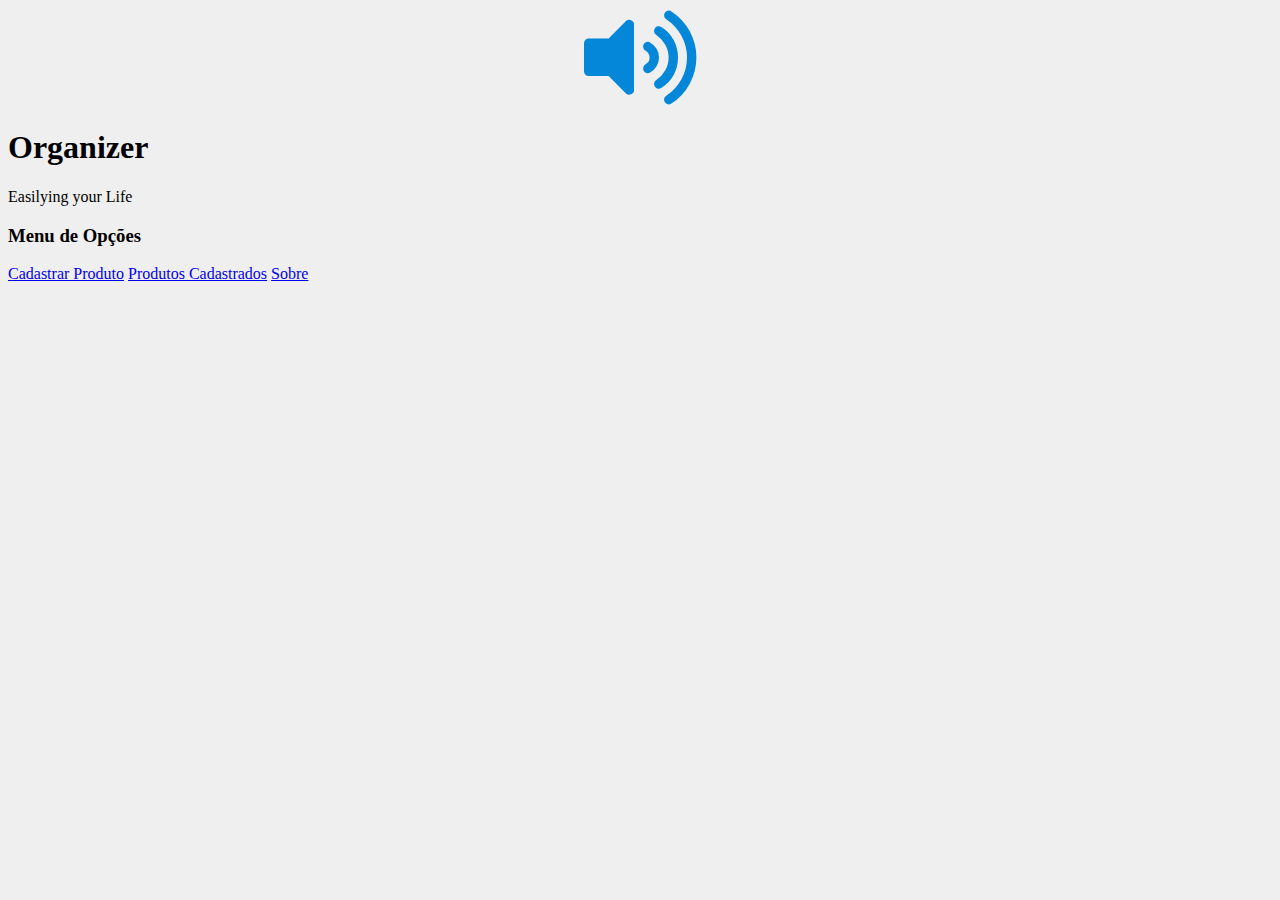
<file: index.html>
<!DOCTYPE html>
<html lang="pt-br">
    <head>
        <meta charset="UTF-8">
        <meta http-equiv="X-UA-Compatible" content="IE=edge">
        <meta name="viewport" content="width=device-width, initial-scale=1.0">
        <meta name="viewport" content="heigth=device-width, initial-scale=1.0">

        <link rel="stylesheet" href="https://use.fontawesome.com/releases/v5.6.3/css/all.css">
        <link href="https://cdn.jsdelivr.net/npm/bootstrap@5.2.2/dist/css/bootstrap.min.css" rel="stylesheet" integrity="sha384-Zenh87qX5JnK2Jl0vWa8Ck2rdkQ2Bzep5IDxbcnCeuOxjzrPF/et3URy9Bv1WTRi" crossorigin="anonymous">
        <link rel="stylesheet" href="css/index_stylesheet.css">
        
           
        <title>Oganizer: Easilying your Life</title>
    </head>
    <body>
        <!--Ancora para voltar ao topo-->
        <a name="topo"></a>
        
        <div class="container-fluid py-5">
            <span id="span_jumb" class="fa fa-volume-up" aria-hidden="true"></span>
            <!--<span id="span_jumb" class="fa fa-tags" aria-hidden="true"></span>-->
            <h1 class="display-5 fw-bold d-flex justify-content-center">Organizer</h1>
            <p class="fs-4 d-flex justify-content-center">Easilying your Life</p>
        </div>
            
      
        <section class="container py-2">
            <h3 class="d-flex justify-content-center py-4 ">Menu de Opções</h3>
            <div id="menu_opções" class="btn-group-vertical gap-2 d-flex justify-content-center" role="group" aria-label="Vertical button group">
                <a class="btn btn-outline-primary text-decoration-none" href="pages/cadastrar_itens.html">Cadastrar Produto</a>
                <a class="btn btn-outline-primary text-decoration-none" href="pages/itens_cadastrados.html">Produtos Cadastrados</a>
                <a class="btn btn-outline-primary text-decoration-none" href="pages/sobre.html">Sobre</a>
            </div>  
        </section>
        
      <!--  <footer class="water-footer h-100 d-inline-block w-100 p-3 border-top"> 
            <div class="text-center">
                <a  href="#topo" title="Voltar ao topo">
                    <span class="fas fa-chevron-up"></span>
                </a>
            </div>
            <p class="text-center text-muted">&copy; 2022 - TCC Prototipo</p>
            <p class="text-center text-muted">UNIP - Universidade Paulista</p>
        </footer>-->
        <script src="https://cdn.jsdelivr.net/npm/@popperjs/core@2.11.6/dist/umd/popper.min.js" integrity="sha384-oBqDVmMz9ATKxIep9tiCxS/Z9fNfEXiDAYTujMAeBAsjFuCZSmKbSSUnQlmh/jp3" crossorigin="anonymous"></script>
        <script src="https://cdn.jsdelivr.net/npm/bootstrap@5.2.2/dist/js/bootstrap.min.js" integrity="sha384-IDwe1+LCz02ROU9k972gdyvl+AESN10+x7tBKgc9I5HFtuNz0wWnPclzo6p9vxnk" crossorigin="anonymous"></script>
    </body>
</html>
</file>
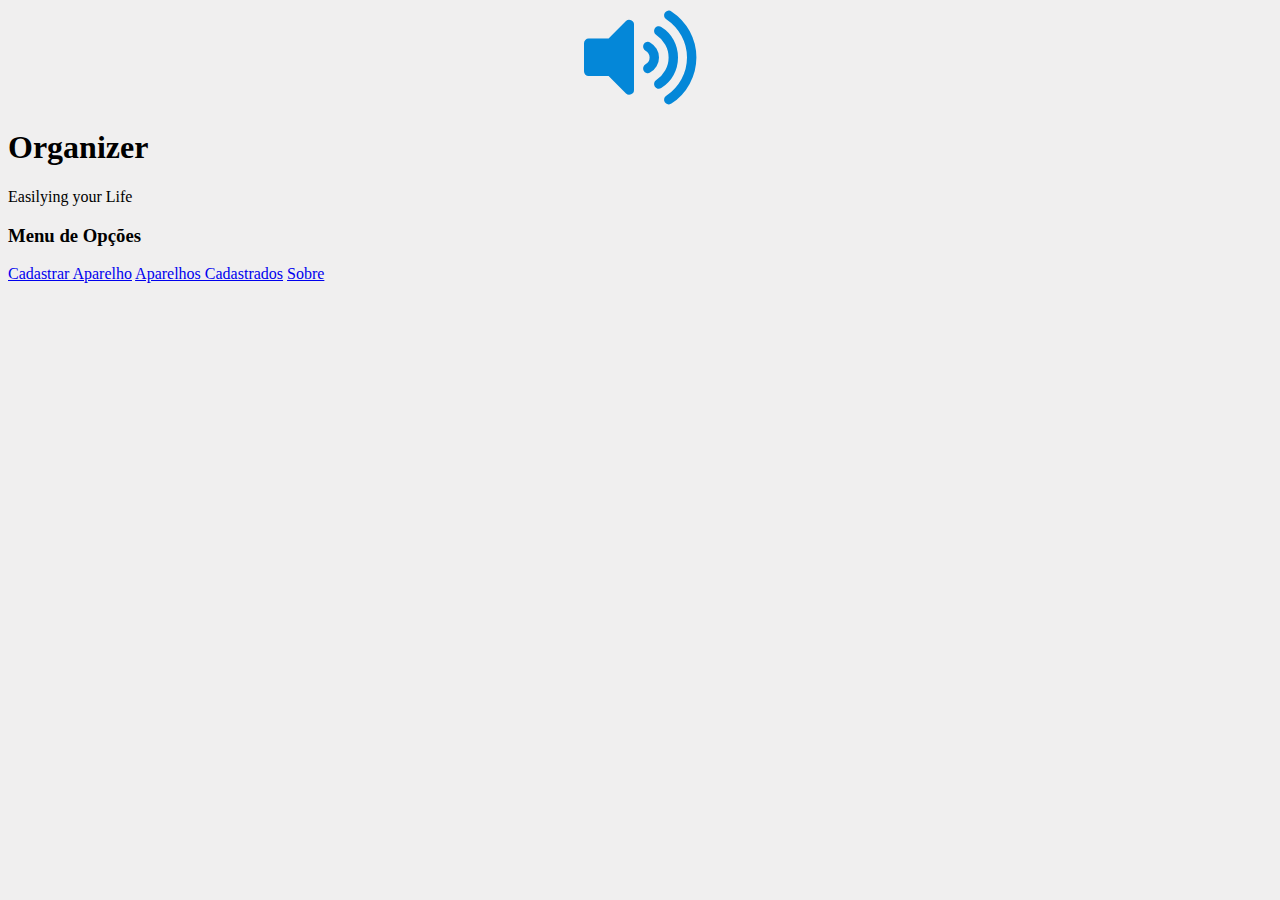
<file: TCC---Organizer-main/index.html>
<!DOCTYPE html>
<html lang="pt-br">
    <head>
        <meta charset="UTF-8">
        <meta http-equiv="X-UA-Compatible" content="IE=edge">
        <meta name="viewport" content="width=device-width, initial-scale=1.0">
        <meta name="viewport" content="heigth=device-width, initial-scale=1.0">

        <link rel="stylesheet" href="https://use.fontawesome.com/releases/v5.6.3/css/all.css">
        <link href="https://cdn.jsdelivr.net/npm/bootstrap@5.2.2/dist/css/bootstrap.min.css" rel="stylesheet" integrity="sha384-Zenh87qX5JnK2Jl0vWa8Ck2rdkQ2Bzep5IDxbcnCeuOxjzrPF/et3URy9Bv1WTRi" crossorigin="anonymous">
        <link rel="stylesheet" href="css/index_stylesheet.css">
        
           
        <title>Oganizer: Easilying your Life</title>
    </head>
    <body>
        <!--Ancora para voltar ao topo-->
        <a name="topo"></a>
        
        <div class="container-fluid py-5">
            <span id="span_jumb" class="fa fa-volume-up" aria-hidden="true"></span>
            <!--<span id="span_jumb" class="fa fa-tags" aria-hidden="true"></span>-->
            <h1 class="display-5 fw-bold d-flex justify-content-center">Organizer</h1>
            <p class="fs-4 d-flex justify-content-center">Easilying your Life</p>
        </div>
            
      
        <section class="container py-2">
            <h3 class="d-flex justify-content-center py-4 ">Menu de Opções</h3>
            <div id="menu_opções" class="btn-group-vertical gap-2 d-flex justify-content-center" role="group" aria-label="Vertical button group">
                <a class="btn btn-outline-primary text-decoration-none" href="pages/cadastrar_aparelho.html">Cadastrar Aparelho</a>
                <a class="btn btn-outline-primary text-decoration-none" href="pages/aparelhos_cadastrados.html">Aparelhos Cadastrados</a>
                <a class="btn btn-outline-primary text-decoration-none" href="pages/sobre.html">Sobre</a>
            </div>  
        </section>
        
      <!--  <footer class="water-footer h-100 d-inline-block w-100 p-3 border-top"> 
            <div class="text-center">
                <a  href="#topo" title="Voltar ao topo">
                    <span class="fas fa-chevron-up"></span>
                </a>
            </div>
            <p class="text-center text-muted">&copy; 2022 - TCC Prototipo</p>
            <p class="text-center text-muted">UNIP - Universidade Paulista</p>
        </footer>-->
        <script src="https://cdn.jsdelivr.net/npm/@popperjs/core@2.11.6/dist/umd/popper.min.js" integrity="sha384-oBqDVmMz9ATKxIep9tiCxS/Z9fNfEXiDAYTujMAeBAsjFuCZSmKbSSUnQlmh/jp3" crossorigin="anonymous"></script>
        <script src="https://cdn.jsdelivr.net/npm/bootstrap@5.2.2/dist/js/bootstrap.min.js" integrity="sha384-IDwe1+LCz02ROU9k972gdyvl+AESN10+x7tBKgc9I5HFtuNz0wWnPclzo6p9vxnk" crossorigin="anonymous"></script>
    </body>
</html>
</file>
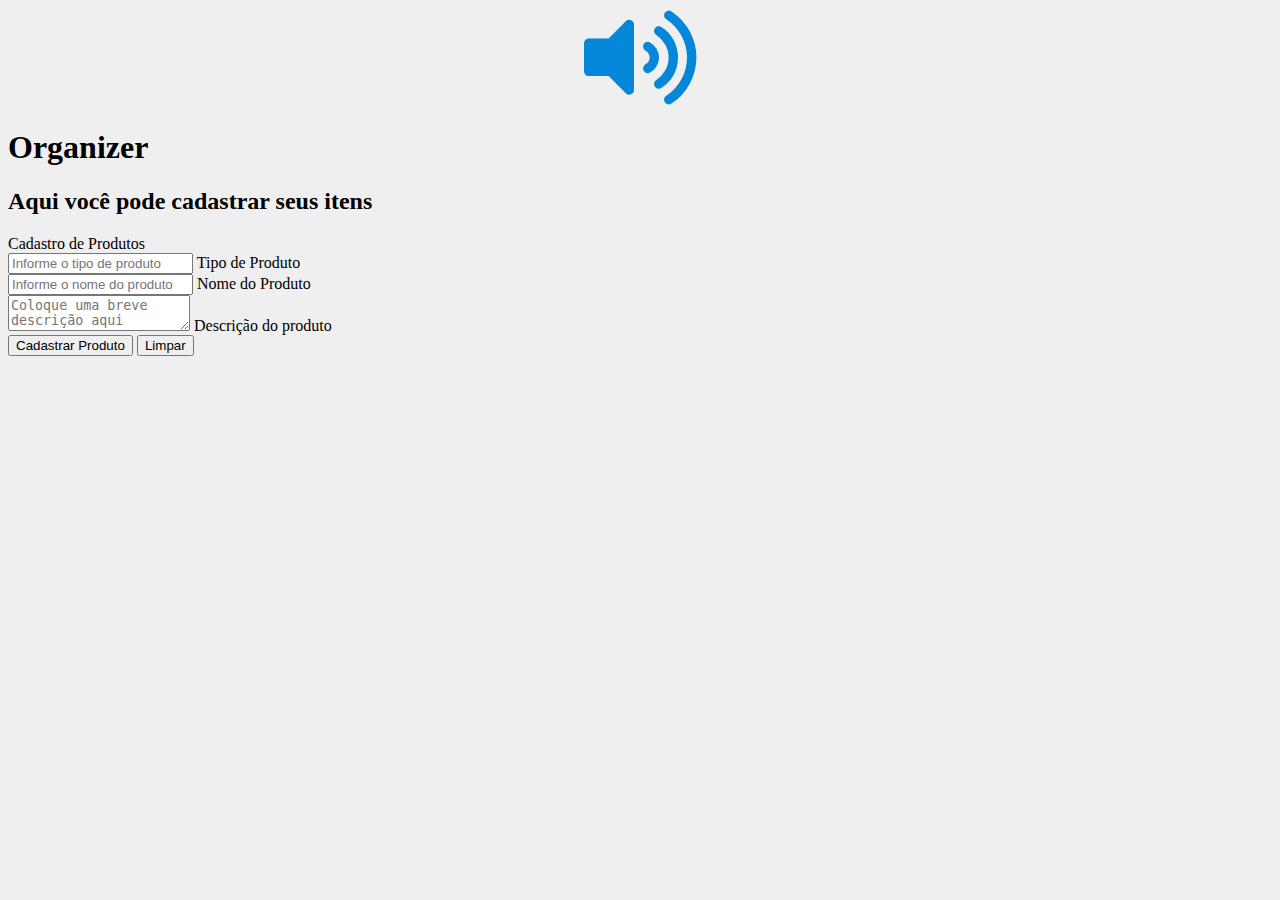
<file: pages/cadastrar_itens.html>
<!DOCTYPE html>
<html lang="pt-br">
    <head>
        <meta charset="UTF-8">
        <meta http-equiv="X-UA-Compatible" content="IE=chrome">
        <meta name="viewport" content="width=device-width, initial-scale=1.0">

        
        <link rel="stylesheet" href="https://use.fontawesome.com/releases/v5.6.3/css/all.css">
        <link href="https://cdn.jsdelivr.net/npm/bootstrap@5.2.1/dist/css/bootstrap.min.css" rel="stylesheet" integrity="sha384-iYQeCzEYFbKjA/T2uDLTpkwGzCiq6soy8tYaI1GyVh/UjpbCx/TYkiZhlZB6+fzT" crossorigin="anonymous">
        <link rel="stylesheet" href="../css/index_stylesheet.css">

        <title>Oganizer: Easilying your Life</title>
    </head>
    <body>
        <div class="container">
            <span id="span_jumb" class="fa fa-volume-up mt-5" aria-hidden="true"></span>
            <h1 class="display-5 fw-bold d-flex justify-content-center">Organizer</h1>
            <h2 class="d-flex justify-content-center m-5">Aqui você pode cadastrar seus itens</h2>
            <div class="card-space-login m-5">
                <div id="w-card-login" class="card pb-5 mx-auto">
                    <div class="card-header">
                        Cadastro de Produtos
                    </div>
                    <div class="card-body ">
                        <form>
                            <div class="form-floating mt-2 mb-3">
                                <input type="text" class="form-control" id="tipo_produto" aria-describedby="emailHelp" placeholder="Informe o tipo de produto" required>
                                <label for="tipo_produto">Tipo de Produto</label>
                            </div>
                            
                            <div class="form-floating mb-3">                               
                                <input type="text" class="form-control" id="nome_produto" aria-describedby="emailHelp" placeholder="Informe o nome do produto" required>
                                <label for="nome_produto">Nome do Produto</label>
                            </div>
                                                        
                            <div class="form-floating mb-3">
                                <textarea class="form-control" placeholder="Coloque uma breve descrição aqui" id="floatingTextarea"></textarea>
                                <label for="floatingTextarea">Descrição do produto </label>
                            </div>

                            <div class="d-grid gap-2 pt-3">
                                <button class="btn btn-success" type="button">Cadastrar Produto</button>
                                <button class="btn btn btn-warning" type="button">Limpar</button>
                            </div>
                        </form>
                    </div>
                </div>  
            </div>   
        </div>
        
      
        <script src="https://code.jquery.com/jquery-3.3.1.slim.min.js" integrity="sha384-q8i/X+965DzO0rT7abK41JStQIAqVgRVzpbzo5smXKp4YfRvH+8abtTE1Pi6jizo" crossorigin="anonymous"></script>
        <script src="https://cdnjs.cloudflare.com/ajax/libs/popper.js/1.14.3/umd/popper.min.js" integrity="sha384-ZMP7rVo3mIykV+2+9J3UJ46jBk0WLaUAdn689aCwoqbBJiSnjAK/l8WvCWPIPm49" crossorigin="anonymous"></script>
        <script src="https://stackpath.bootstrapcdn.com/bootstrap/4.1.3/js/bootstrap.min.js" integrity="sha384-ChfqqxuZUCnJSK3+MXmPNIyE6ZbWh2IMqE241rYiqJxyMiZ6OW/JmZQ5stwEULTy" crossorigin="anonymous"></script>
    </body>
</html>
</file>
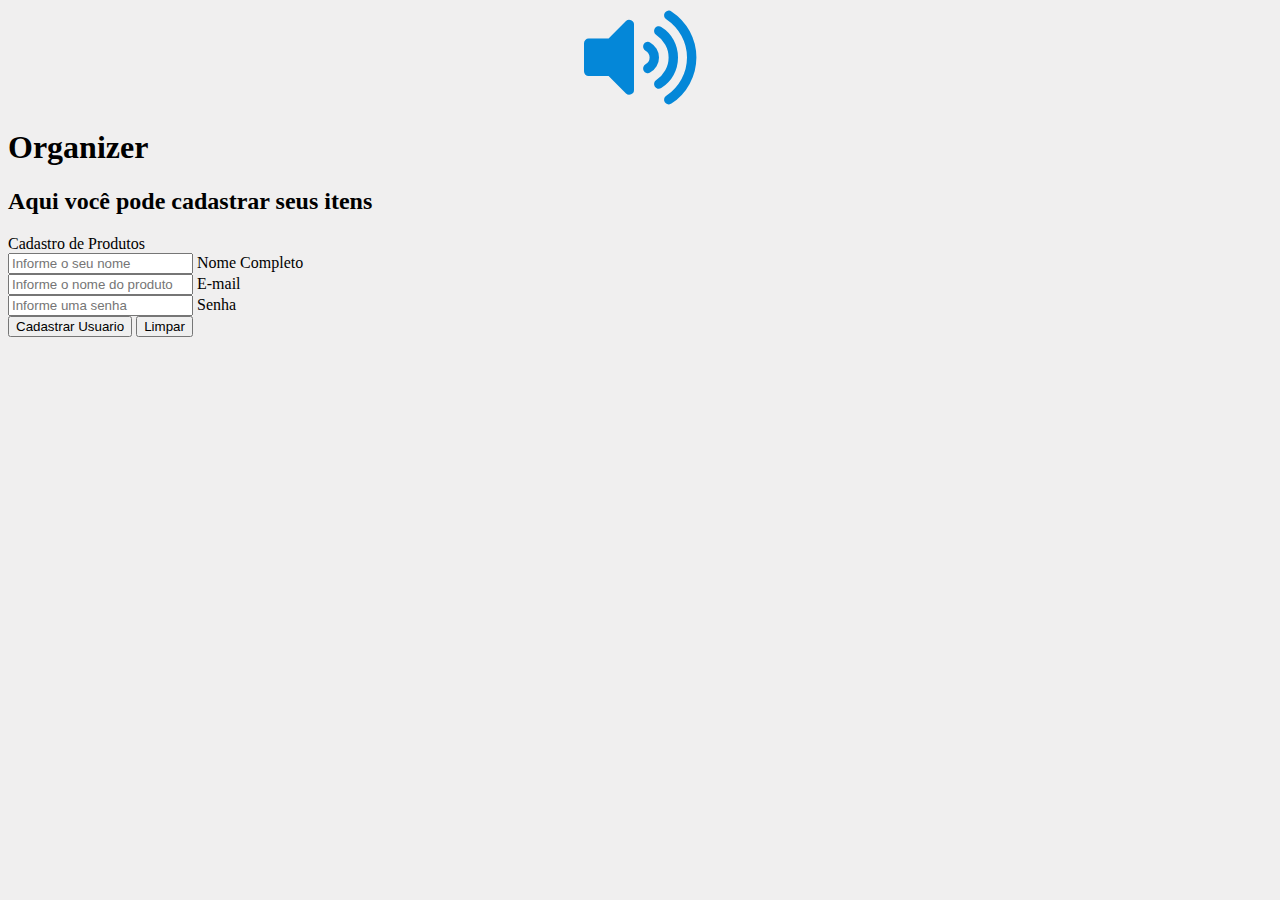
<file: pages/cadastrar_users.html>
<!DOCTYPE html>
<html lang="pt-br">
    <head>
        <meta charset="UTF-8">
        <meta http-equiv="X-UA-Compatible" content="IE=chrome">
        <meta name="viewport" content="width=device-width, initial-scale=1.0">

        
        <link rel="stylesheet" href="https://use.fontawesome.com/releases/v5.6.3/css/all.css">
        <link href="https://cdn.jsdelivr.net/npm/bootstrap@5.2.1/dist/css/bootstrap.min.css" rel="stylesheet" integrity="sha384-iYQeCzEYFbKjA/T2uDLTpkwGzCiq6soy8tYaI1GyVh/UjpbCx/TYkiZhlZB6+fzT" crossorigin="anonymous">
        <link rel="stylesheet" href="../css/index_stylesheet.css">

        <title>Oganizer: Easilying your Life</title>
    </head>
    <body>
        <div class="container">
            <span id="span_jumb" class="fa fa-volume-up mt-5" aria-hidden="true"></span>
            <h1 class="display-5 fw-bold d-flex justify-content-center">Organizer</h1>
            <h2 class="d-flex justify-content-center m-5">Aqui você pode cadastrar seus itens</h2>
            <div class="card-space-login m-5">
                <div id="w-card-login" class="card pb-5 mx-auto">
                    <div class="card-header">
                        Cadastro de Produtos
                    </div>
                    <div class="card-body ">
                        <form>
                            <div class="form-floating mt-2 mb-3">
                                <input type="text" class="form-control" id="nome_usuario"  placeholder="Informe o seu nome" required>
                                <label for="nome_usuario">Nome Completo</label>
                            </div>
                            
                            <div class="form-floating mb-3">                               
                                <input type="email" class="form-control" id="email"  placeholder="Informe o nome do produto" required>
                                <label for="email">E-mail</label>
                            </div>
                                                        
                            <div class="form-floating mb-3">
                                <input type="password" class="form-control" id="senha" placeholder="Informe uma senha" required>
                                <label for="senha">Senha</label>
                            </div>

                            <div class="d-grid gap-2 pt-3">
                                <button class="btn btn-success" type="button">Cadastrar Usuario</button>
                                <button class="btn btn btn-warning" type="button">Limpar</button>
                            </div>
                        </form>
                    </div>
                </div>  
            </div>   
        </div>
        
      
        <script src="https://code.jquery.com/jquery-3.3.1.slim.min.js" integrity="sha384-q8i/X+965DzO0rT7abK41JStQIAqVgRVzpbzo5smXKp4YfRvH+8abtTE1Pi6jizo" crossorigin="anonymous"></script>
        <script src="https://cdnjs.cloudflare.com/ajax/libs/popper.js/1.14.3/umd/popper.min.js" integrity="sha384-ZMP7rVo3mIykV+2+9J3UJ46jBk0WLaUAdn689aCwoqbBJiSnjAK/l8WvCWPIPm49" crossorigin="anonymous"></script>
        <script src="https://stackpath.bootstrapcdn.com/bootstrap/4.1.3/js/bootstrap.min.js" integrity="sha384-ChfqqxuZUCnJSK3+MXmPNIyE6ZbWh2IMqE241rYiqJxyMiZ6OW/JmZQ5stwEULTy" crossorigin="anonymous"></script>
    </body>
</html>
</file>
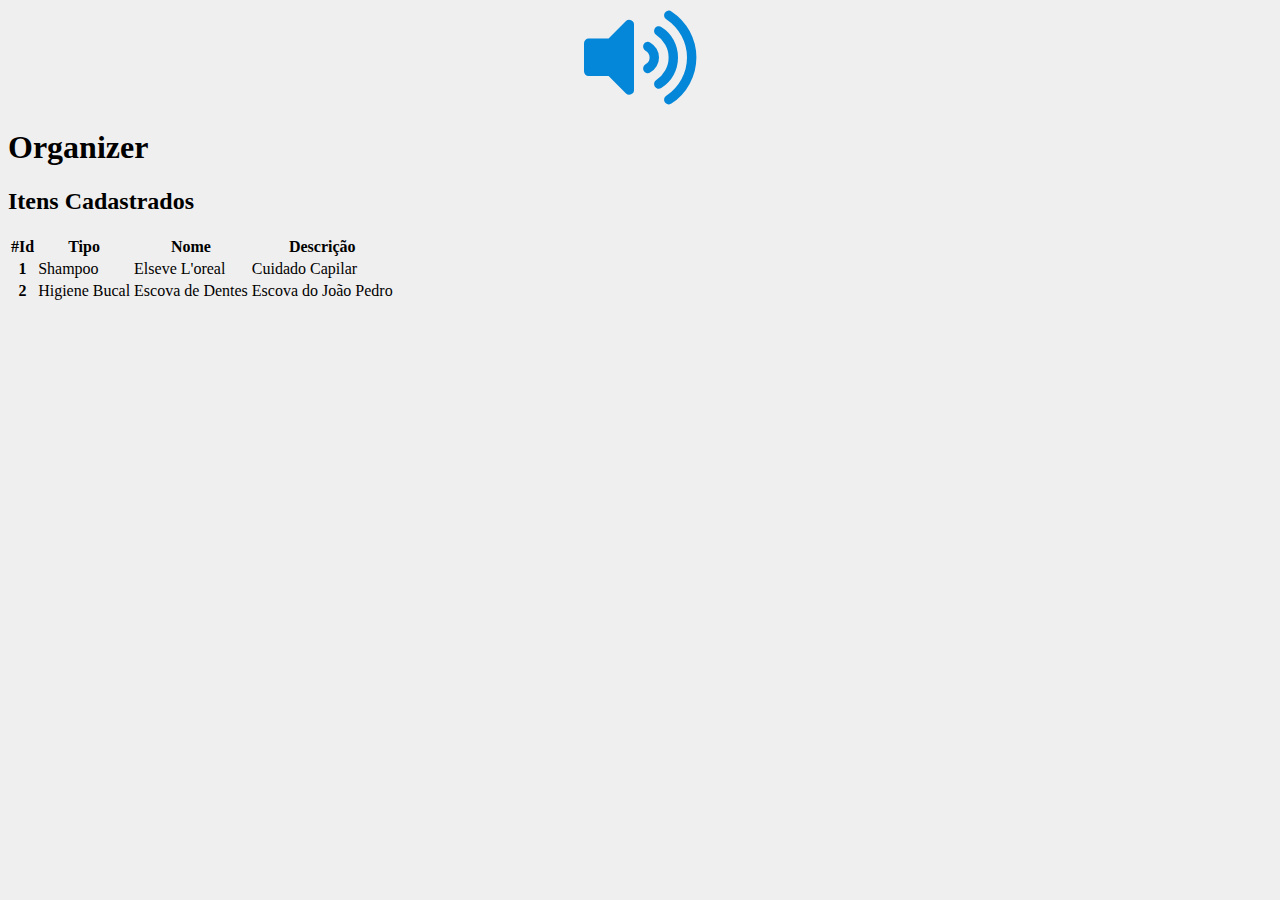
<file: pages/itens_cadastrados.html>
<!DOCTYPE html>
<html lang="pt-br">

<head>
    <meta charset="UTF-8">
    <meta http-equiv="X-UA-Compatible" content="IE=chrome">
    <meta name="viewport" content="width=device-width, initial-scale=1.0">

    <link rel="stylesheet" href="https://use.fontawesome.com/releases/v5.6.3/css/all.css">
    <link href="https://cdn.jsdelivr.net/npm/bootstrap@5.2.1/dist/css/bootstrap.min.css" rel="stylesheet"
        integrity="sha384-iYQeCzEYFbKjA/T2uDLTpkwGzCiq6soy8tYaI1GyVh/UjpbCx/TYkiZhlZB6+fzT" crossorigin="anonymous">
    
    <link rel="stylesheet" href="../css/index_stylesheet.css">

    <title>Oganizer: Easilying your Life</title>
</head>

<body>

    <div class="container">
        <span id="span_jumb" class="fa fa-volume-up mt-5" aria-hidden="true"></span>
        <h1 class="display-5 fw-bold d-flex justify-content-center">Organizer</h1>
        <h2 class="d-flex justify-content-center mb-5">Itens Cadastrados</h2>

        <div class="m-3">
            <table class="table table-hover">
                <thead>
                    <tr>
                        <th scope="col">#Id</th>
                        <th scope="col">Tipo</th>
                        <th scope="col">Nome</th>
                        <th scope="col">Descrição</th>
                    </tr>
                </thead>
                <tbody>
                    <tr>
                        <th scope="row">1</th>
                        <td>Shampoo</td>
                        <td>Elseve L'oreal</td>
                        <td>Cuidado Capilar</td>
                    </tr>
                    <tr>
                        <th scope="row">2</th>
                        <td>Higiene Bucal</td>
                        <td>Escova de Dentes</td>
                        <td>Escova do João Pedro</td>
                    </tr>
                </tbody>
            </table>
        </div>
    </div>

    <script src="https://code.jquery.com/jquery-3.3.1.slim.min.js"
        integrity="sha384-q8i/X+965DzO0rT7abK41JStQIAqVgRVzpbzo5smXKp4YfRvH+8abtTE1Pi6jizo"
        crossorigin="anonymous"></script>
    <script src="https://cdnjs.cloudflare.com/ajax/libs/popper.js/1.14.3/umd/popper.min.js"
        integrity="sha384-ZMP7rVo3mIykV+2+9J3UJ46jBk0WLaUAdn689aCwoqbBJiSnjAK/l8WvCWPIPm49"
        crossorigin="anonymous"></script>
    <script src="https://stackpath.bootstrapcdn.com/bootstrap/4.1.3/js/bootstrap.min.js"
        integrity="sha384-ChfqqxuZUCnJSK3+MXmPNIyE6ZbWh2IMqE241rYiqJxyMiZ6OW/JmZQ5stwEULTy"
        crossorigin="anonymous"></script>
</body>

</html>
</file>
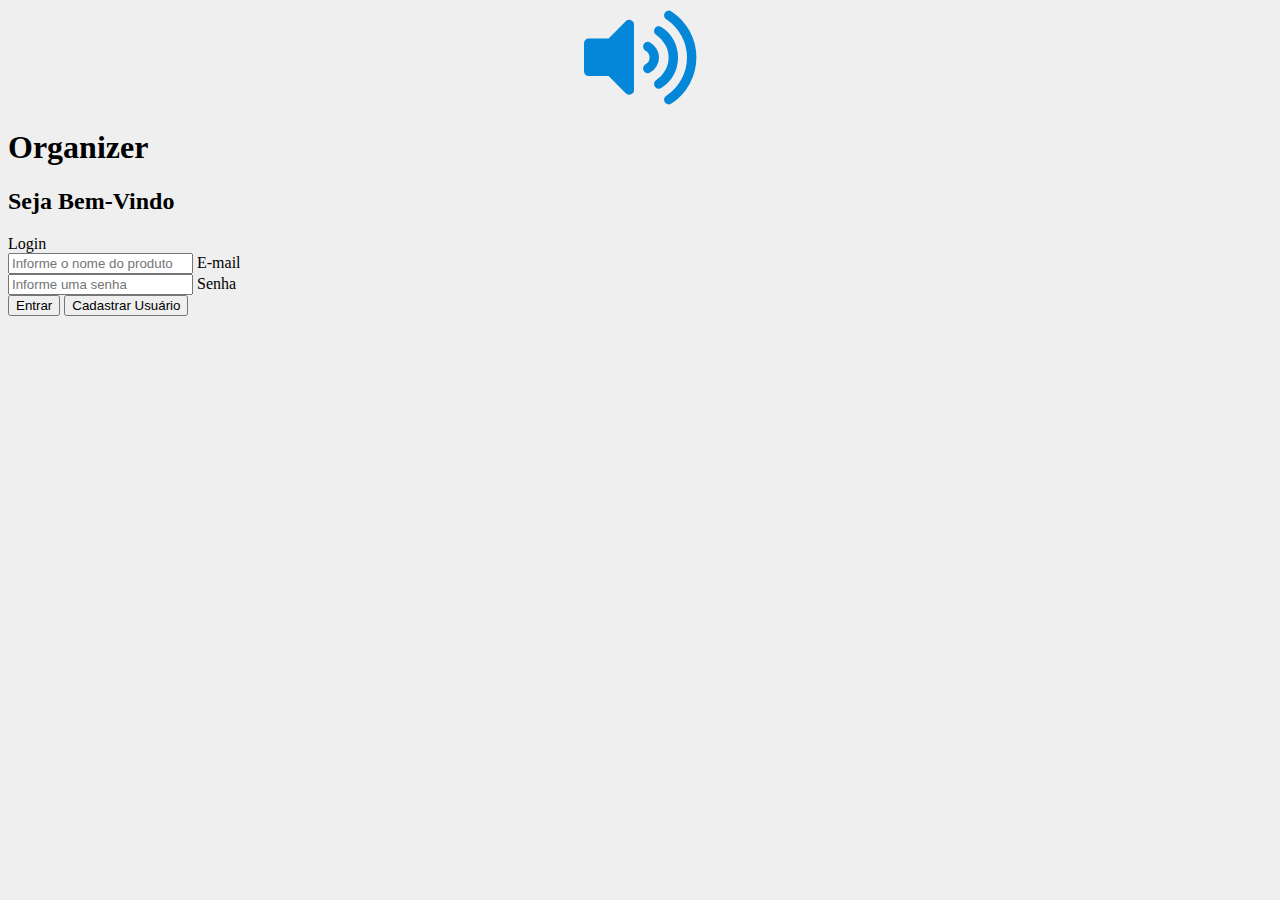
<file: pages/login.html>
<!DOCTYPE html>
<html lang="pt-br">
    <head>
        <meta charset="UTF-8">
        <meta http-equiv="X-UA-Compatible" content="IE=chrome">
        <meta name="viewport" content="width=device-width, initial-scale=1.0">

        
        <link rel="stylesheet" href="https://use.fontawesome.com/releases/v5.6.3/css/all.css">
        <link href="https://cdn.jsdelivr.net/npm/bootstrap@5.2.1/dist/css/bootstrap.min.css" rel="stylesheet" integrity="sha384-iYQeCzEYFbKjA/T2uDLTpkwGzCiq6soy8tYaI1GyVh/UjpbCx/TYkiZhlZB6+fzT" crossorigin="anonymous">
        <link rel="stylesheet" href="../css/index_stylesheet.css">
        
        <title>Oganizer: Easilying your Life</title>
    </head>
    <body>
        <div class="container">
            <span id="span_jumb" class="fa fa-volume-up mt-5" aria-hidden="true"></span>
            <h1 class="display-5 fw-bold d-flex justify-content-center">Organizer</h1>
            <h2 class="d-flex justify-content-center mb-5">Seja Bem-Vindo</h2>
            <div class="card-space-login m-5">
                <div id="w-card-login" class="card pb-5 mx-auto">
                    <div class="card-header">
                        Login
                    </div>
                    <div class="card-body ">
                        <form>
                            <div class="form-floating mb-3">                               
                                <input type="email" class="form-control" id="email" aria-describedby="emailHelp" placeholder="Informe o nome do produto" required>
                                <label for="email">E-mail</label>
                            </div>
                                                        
                            <div class="form-floating mb-3">
                                <input type="password" class="form-control" id="senha" placeholder="Informe uma senha" required>
                                <label for="senha">Senha</label>
                            </div>
                            <div class="d-grid gap-2 pt-3">
                                <button class="btn btn-primary" type="button">Entrar</button>
                                <button class="btn btn btn-outline-secondary" type="button">Cadastrar Usuário</button>
                            </div>
                        </form>
                    </div>
                </div>  
            </div>   
        </div>
        
      
        <script src="https://code.jquery.com/jquery-3.3.1.slim.min.js" integrity="sha384-q8i/X+965DzO0rT7abK41JStQIAqVgRVzpbzo5smXKp4YfRvH+8abtTE1Pi6jizo" crossorigin="anonymous"></script>
        <script src="https://cdnjs.cloudflare.com/ajax/libs/popper.js/1.14.3/umd/popper.min.js" integrity="sha384-ZMP7rVo3mIykV+2+9J3UJ46jBk0WLaUAdn689aCwoqbBJiSnjAK/l8WvCWPIPm49" crossorigin="anonymous"></script>
        <script src="https://stackpath.bootstrapcdn.com/bootstrap/4.1.3/js/bootstrap.min.js" integrity="sha384-ChfqqxuZUCnJSK3+MXmPNIyE6ZbWh2IMqE241rYiqJxyMiZ6OW/JmZQ5stwEULTy" crossorigin="anonymous"></script>
    </body>
</html>
</file>
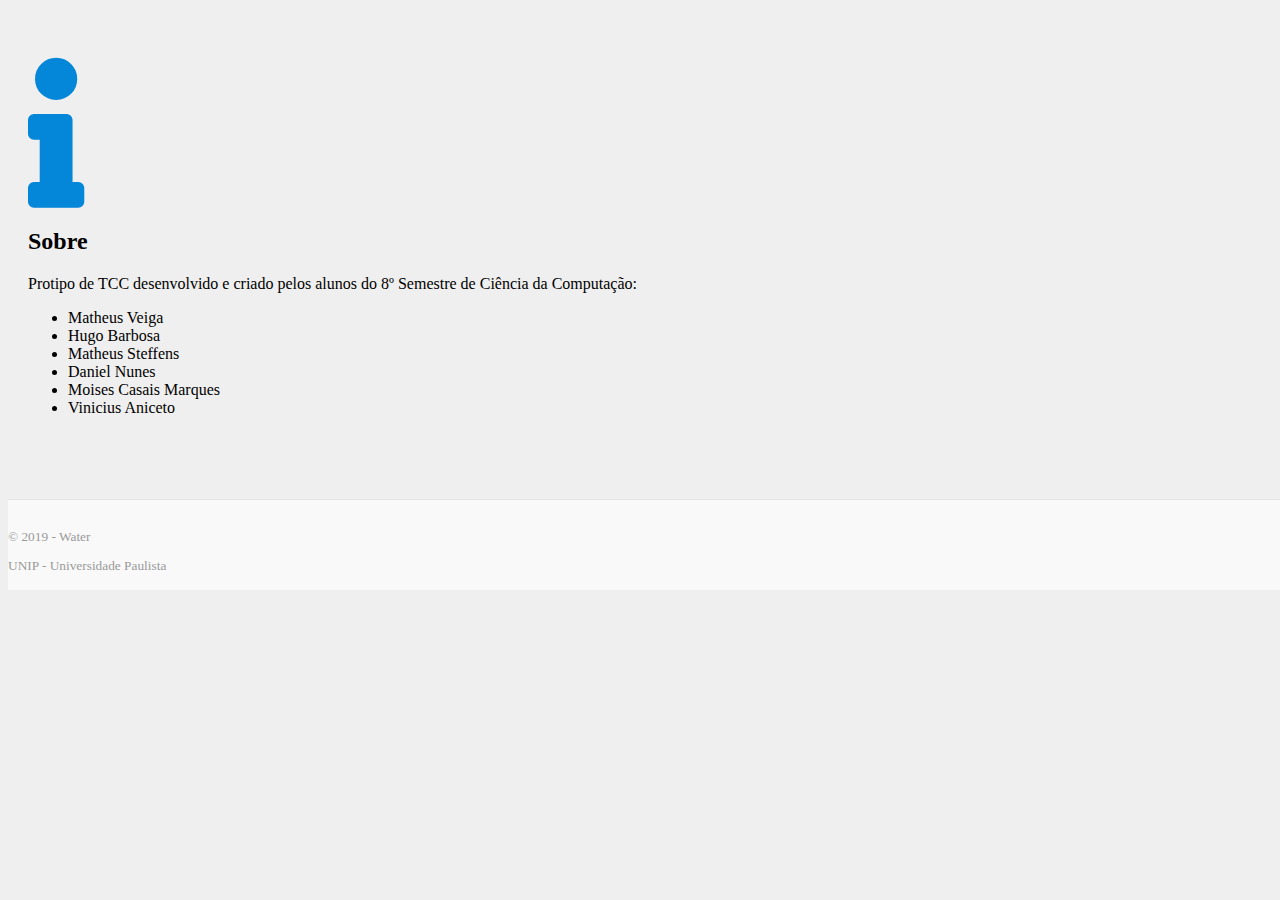
<file: pages/sobre.html>
<!DOCTYPE html>
<html lang="pt-br">

<head>
    <meta charset="UTF-8">
    <meta name="viewport" content="width=device-width, initial-scale=1.0">

    <title>Water: Saving is Preserving</title>

    
    <link href="https://cdn.jsdelivr.net/npm/bootstrap@5.2.2/dist/css/bootstrap.min.css" rel="stylesheet" integrity="sha384-Zenh87qX5JnK2Jl0vWa8Ck2rdkQ2Bzep5IDxbcnCeuOxjzrPF/et3URy9Bv1WTRi" crossorigin="anonymous">
    <link rel="stylesheet" href="../css/sobre_stylesheet.css">
    <link rel="stylesheet" href="https://use.fontawesome.com/releases/v5.6.3/css/all.css">
    <link rel="shortcut icon" href="../images/logo.png" />

</head>

<body>
    <div class="container d-flex justify-content-center"">
        <div class="row">
            <div class="col-md-4 col-lg-3 ">
                <span class="fas fa-info" style="font-size: 150px;"></span>
            </div>
            <div class="col-md-4 col-lg-9">
                <h2>Sobre</h2>
                <p>
                    Protipo de TCC desenvolvido e criado pelos alunos do 8º Semestre de Ciência da Computação:
                </p>   
                <ul class="list-group">
                    <li class="list-group-item">Matheus Veiga</li>
                    <li class="list-group-item">Hugo Barbosa</li>
                    <li class="list-group-item">Matheus Steffens</li>
                    <li class="list-group-item">Daniel Nunes</li>
                    <li class="list-group-item">Moises Casais Marques</li>
                    <li class="list-group-item">Vinicius Aniceto</li>
                </ul>
            </div>
        </div>
    </div>

    <footer class="fixed-bottom water-footer">
        <div class="text-center">
            <small>
                <p>&copy; 2019 - Water</p>
                <p>UNIP - Universidade Paulista</p>
            </small>
        </div>
    </footer>

    <script src="https://code.jquery.com/jquery-3.3.1.slim.min.js"
        integrity="sha384-q8i/X+965DzO0rT7abK41JStQIAqVgRVzpbzo5smXKp4YfRvH+8abtTE1Pi6jizo"
        crossorigin="anonymous"></script>
    <script src="https://cdnjs.cloudflare.com/ajax/libs/popper.js/1.14.7/umd/popper.min.js"
        integrity="sha384-UO2eT0CpHqdSJQ6hJty5KVphtPhzWj9WO1clHTMGa3JDZwrnQq4sF86dIHNDz0W1"
        crossorigin="anonymous"></script>
    <script src="https://stackpath.bootstrapcdn.com/bootstrap/4.3.1/js/bootstrap.min.js"
        integrity="sha384-JjSmVgyd0p3pXB1rRibZUAYoIIy6OrQ6VrjIEaFf/nJGzIxFDsf4x0xIM+B07jRM"
        crossorigin="anonymous"></script>
</body>
</html>
</file>
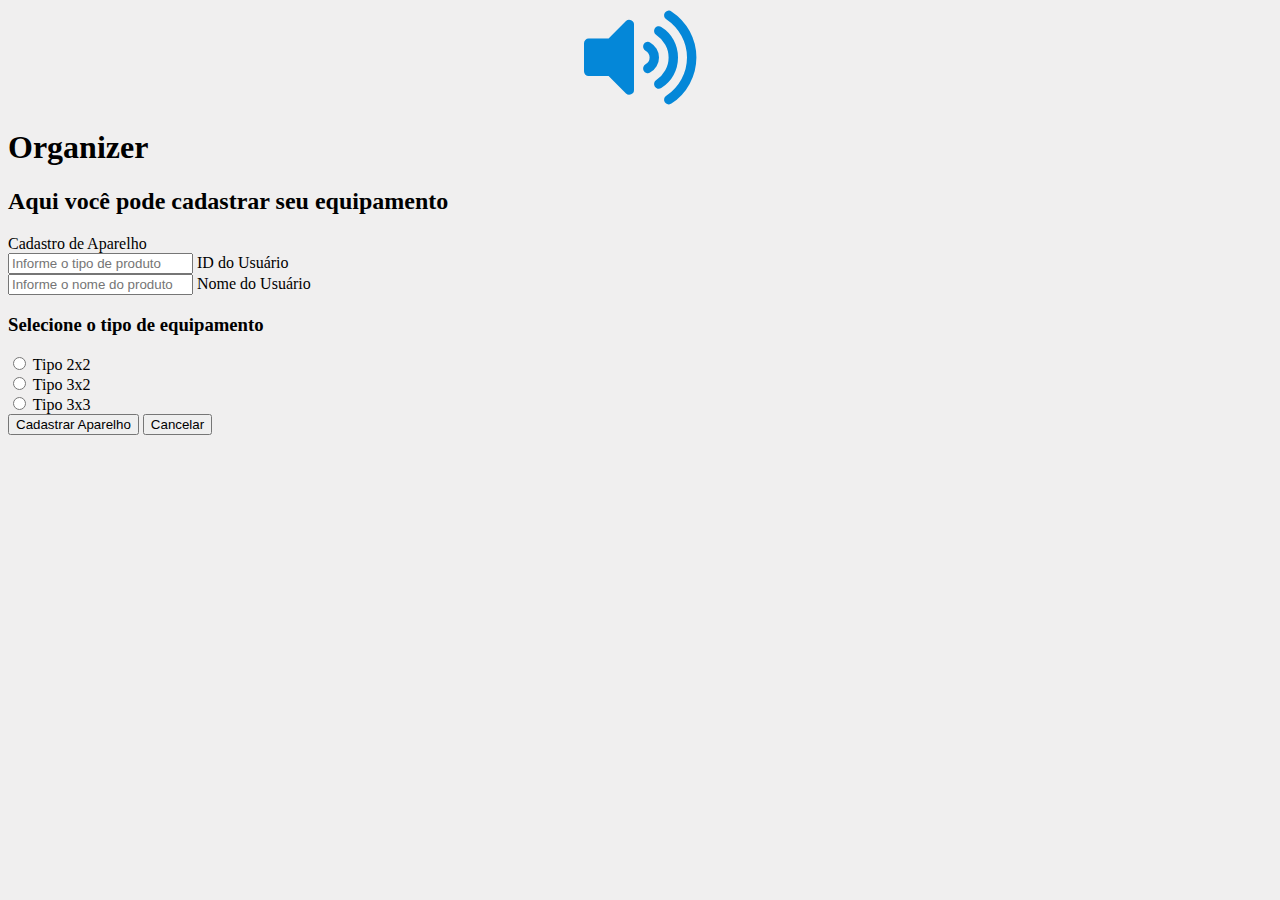
<file: TCC---Organizer-main/pages/cadastrar_aparelho.html>
<!DOCTYPE html>
<html lang="pt-br">
    <head>
        <meta charset="UTF-8">
        <meta http-equiv="X-UA-Compatible" content="IE=chrome">
        <meta name="viewport" content="width=device-width, initial-scale=1.0">

        
        <link rel="stylesheet" href="https://use.fontawesome.com/releases/v5.6.3/css/all.css">
        <link href="https://cdn.jsdelivr.net/npm/bootstrap@5.2.1/dist/css/bootstrap.min.css" rel="stylesheet" integrity="sha384-iYQeCzEYFbKjA/T2uDLTpkwGzCiq6soy8tYaI1GyVh/UjpbCx/TYkiZhlZB6+fzT" crossorigin="anonymous">
        <link rel="stylesheet" href="../css/index_stylesheet.css">

        <title>Oganizer: Easilying your Life</title>
    </head>
    <body>
        <div class="container">
            <span id="span_jumb" class="fa fa-volume-up mt-5" aria-hidden="true"></span>
            <h1 class="display-5 fw-bold d-flex justify-content-center">Organizer</h1>
            <h2 class="d-flex justify-content-center m-5">Aqui você pode cadastrar seu equipamento</h2>
            <div class="card-space-login m-5">
                <div id="w-card-login" class="card pb-5 mx-auto">
                    <div class="card-header">
                        Cadastro de Aparelho
                    </div>
                    <div class="card-body ">
                        <form id="cadastrar-aparelho-form">
                            <div class="form-floating mt-2 mb-3">
                                <input type="number" class="form-control" id="indent_usuario" aria-describedby="emailHelp" placeholder="Informe o tipo de produto" required>
                                <label for="indent_usuario">ID do Usuário</label>
                            </div>
                        
                            <div class="form-floating mb-3">                               
                                <input type="text" class="form-control" id="nome_usuario" aria-describedby="emailHelp" placeholder="Informe o nome do produto" required>
                                <label for="nome_usuario">Nome do Usuário</label>
                            </div>
                                                       
                            <h3 class="small">Selecione o tipo de equipamento </h3>
                            <div class="form-check">
                                <input value="TIPO2X2" class="form-check-input" type="radio" name="flexRadioDefault" id="id_1x1">
                                <label class="form-check-label" for="id_1x1">
                                    Tipo 2x2
                                </label>
                              </div>
                              <div class="form-check">
                                <input value="TIPO3X2" class="form-check-input" type="radio" name="flexRadioDefault" id="id_2x2">
                                <label class="form-check-label" for="id_2x2">
                                    Tipo 3x2
                                </label>
                              </div>
                              <div class="form-check">
                                <input value="TIPO3X3" class="form-check-input" type="radio" name="flexRadioDefault" id="id_3x3">
                                <label class="form-check-label" for="id_3x3">
                                    Tipo 3x3
                                </label>
                              </div>

                            <div class="d-grid gap-2 pt-3">
                                <button id="btn-cadastrar-aparelho" class="btn btn-success" type="button">Cadastrar Aparelho</button>
                                <button id="btn-cancelar" class="btn btn btn-warning" type="button">Cancelar</button>
                            </div>
                        </form>
                    </div>
                </div>  
            </div>   
        </div>
        
      
        <script src="https://code.jquery.com/jquery-3.3.1.slim.min.js" integrity="sha384-q8i/X+965DzO0rT7abK41JStQIAqVgRVzpbzo5smXKp4YfRvH+8abtTE1Pi6jizo" crossorigin="anonymous"></script>
        <script src="https://cdnjs.cloudflare.com/ajax/libs/popper.js/1.14.3/umd/popper.min.js" integrity="sha384-ZMP7rVo3mIykV+2+9J3UJ46jBk0WLaUAdn689aCwoqbBJiSnjAK/l8WvCWPIPm49" crossorigin="anonymous"></script>
        <script src="https://stackpath.bootstrapcdn.com/bootstrap/4.1.3/js/bootstrap.min.js" integrity="sha384-ChfqqxuZUCnJSK3+MXmPNIyE6ZbWh2IMqE241rYiqJxyMiZ6OW/JmZQ5stwEULTy" crossorigin="anonymous"></script>
        <script src="../js/cadastrar_aparelho.js"></script>
    </body>
</html>
</file>
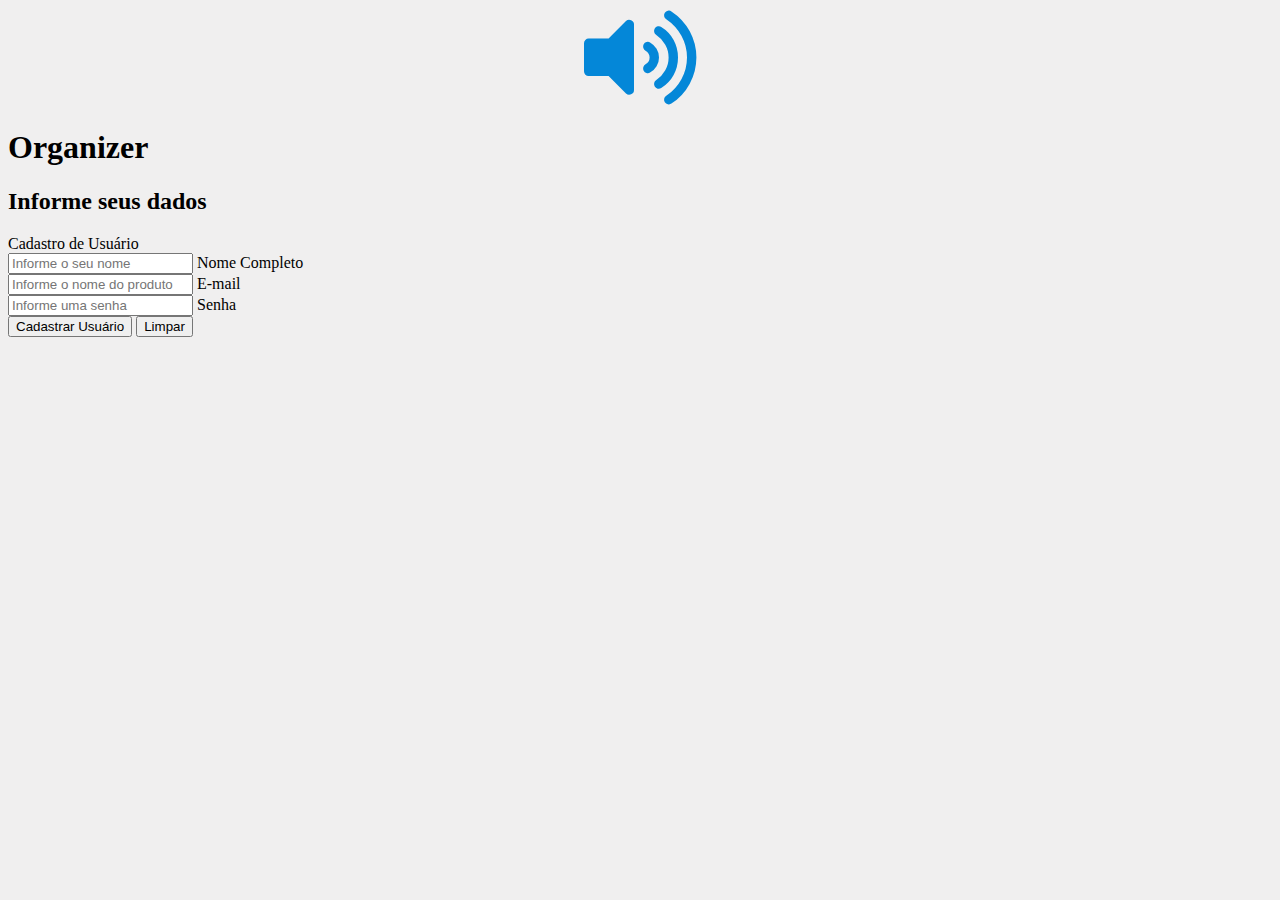
<file: TCC---Organizer-main/pages/cadastrar_users.html>
<!DOCTYPE html>
<html lang="pt-br">
    <head>
        <meta charset="UTF-8">
        <meta http-equiv="X-UA-Compatible" content="IE=chrome">
        <meta name="viewport" content="width=device-width, initial-scale=1.0">

        
        <link rel="stylesheet" href="https://use.fontawesome.com/releases/v5.6.3/css/all.css">
        <link href="https://cdn.jsdelivr.net/npm/bootstrap@5.2.1/dist/css/bootstrap.min.css" rel="stylesheet" integrity="sha384-iYQeCzEYFbKjA/T2uDLTpkwGzCiq6soy8tYaI1GyVh/UjpbCx/TYkiZhlZB6+fzT" crossorigin="anonymous">
        <link rel="stylesheet" href="../css/index_stylesheet.css">

        <title>Oganizer: Easilying your Life</title>
    </head>
    <body>
        <div class="container">
            <span id="span_jumb" class="fa fa-volume-up mt-5" aria-hidden="true"></span>
            <h1 class="display-5 fw-bold d-flex justify-content-center">Organizer</h1>
            <h2 class="d-flex justify-content-center m-5">Informe seus dados</h2>
            <div class="card-space-login m-5">
                <div id="w-card-login" class="card pb-5 mx-auto">
                    <div class="card-header">
                        Cadastro de Usuário
                    </div>
                    <div class="card-body ">
                        <form id="cadastrar-usuario-form">
                            <div class="form-floating mt-2 mb-3">
                                <input type="text" class="form-control" id="nome_usuario"  placeholder="Informe o seu nome" required>
                                <label for="nome_usuario">Nome Completo</label>
                            </div>
                            
                            <div class="form-floating mb-3">                               
                                <input type="email" class="form-control" id="email"  placeholder="Informe o nome do produto" required>
                                <label for="email">E-mail</label>
                            </div>
                                                        
                            <div class="form-floating mb-3">
                                <input type="password" class="form-control" id="senha" placeholder="Informe uma senha" required>
                                <label for="senha">Senha</label>
                            </div>

                            <div class="d-grid gap-2 pt-3">
                                <button id="cadastrar-usuario" class="btn btn-success" type="submit">Cadastrar Usuário</button>
                                <button id="limpar-cad_form"class="btn btn btn-warning" type="button">Limpar</button>
                            </div>
                        </form>
                    </div>
                </div>  
            </div>   
        </div>
        
      
        <script src="https://code.jquery.com/jquery-3.3.1.slim.min.js" integrity="sha384-q8i/X+965DzO0rT7abK41JStQIAqVgRVzpbzo5smXKp4YfRvH+8abtTE1Pi6jizo" crossorigin="anonymous"></script>
        <script src="https://cdnjs.cloudflare.com/ajax/libs/popper.js/1.14.3/umd/popper.min.js" integrity="sha384-ZMP7rVo3mIykV+2+9J3UJ46jBk0WLaUAdn689aCwoqbBJiSnjAK/l8WvCWPIPm49" crossorigin="anonymous"></script>
        <script src="https://stackpath.bootstrapcdn.com/bootstrap/4.1.3/js/bootstrap.min.js" integrity="sha384-ChfqqxuZUCnJSK3+MXmPNIyE6ZbWh2IMqE241rYiqJxyMiZ6OW/JmZQ5stwEULTy" crossorigin="anonymous"></script>
        <script src="../js/cadastrar_users.js"></script>
    </body>
</html>
</file>
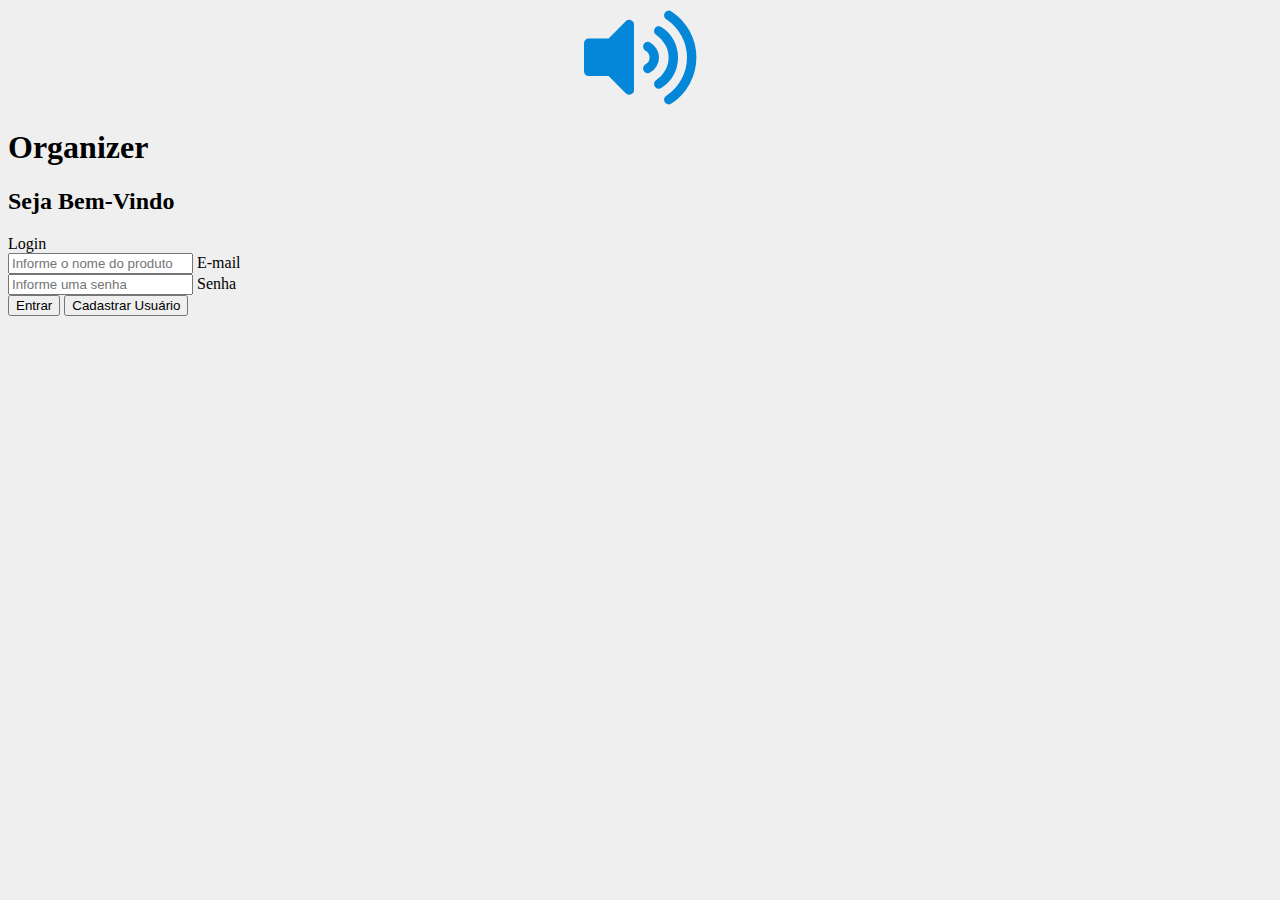
<file: TCC---Organizer-main/pages/login.html>
<!DOCTYPE html>
<html lang="pt-br">
    <head>
        <meta charset="UTF-8">
        <meta http-equiv="X-UA-Compatible" content="IE=chrome">
        <meta name="viewport" content="width=device-width, initial-scale=1.0">

        
        <link rel="stylesheet" href="https://use.fontawesome.com/releases/v5.6.3/css/all.css">
        <link href="https://cdn.jsdelivr.net/npm/bootstrap@5.2.1/dist/css/bootstrap.min.css" rel="stylesheet" integrity="sha384-iYQeCzEYFbKjA/T2uDLTpkwGzCiq6soy8tYaI1GyVh/UjpbCx/TYkiZhlZB6+fzT" crossorigin="anonymous">
        <link rel="stylesheet" href="../css/index_stylesheet.css">
        
        <title>Oganizer: Easilying your Life</title>
    </head>
    <body>
        <div class="container">
            <span id="span_jumb" class="fa fa-volume-up mt-5" aria-hidden="true"></span>
            <h1 class="display-5 fw-bold d-flex justify-content-center">Organizer</h1>
            <h2 class="d-flex justify-content-center mb-5">Seja Bem-Vindo</h2>
            <div class="card-space-login m-5">
                <div id="w-card-login" class="card pb-5 mx-auto">
                    <div class="card-header">
                        Login
                    </div>
                    <div class="card-body ">
                        <form id="login-form">
                            <div class="form-floating mb-3">                               
                                <input type="email" class="form-control" id="email" aria-describedby="emailHelp" placeholder="Informe o nome do produto" required>
                                <label for="email">E-mail</label>
                            </div>
                                                        
                            <div class="form-floating mb-3">
                                <input type="password" class="form-control" id="senha" placeholder="Informe uma senha" required>
                                <label for="senha">Senha</label>
                            </div>
                            <div class="d-grid gap-2 pt-3">
                                <button id="login-submit" class="btn btn-primary" type="submit">Entrar</button>
                                <button id="cadastrar-usuario" class="btn btn btn-outline-secondary" type="button">Cadastrar Usuário</button>
                            </div>
                        </form>
                    </div>
                </div>  
            </div>   
        </div>
        
      
        <script src="https://code.jquery.com/jquery-3.3.1.slim.min.js" integrity="sha384-q8i/X+965DzO0rT7abK41JStQIAqVgRVzpbzo5smXKp4YfRvH+8abtTE1Pi6jizo" crossorigin="anonymous"></script>
        <script src="https://cdnjs.cloudflare.com/ajax/libs/popper.js/1.14.3/umd/popper.min.js" integrity="sha384-ZMP7rVo3mIykV+2+9J3UJ46jBk0WLaUAdn689aCwoqbBJiSnjAK/l8WvCWPIPm49" crossorigin="anonymous"></script>
        <script src="https://stackpath.bootstrapcdn.com/bootstrap/4.1.3/js/bootstrap.min.js" integrity="sha384-ChfqqxuZUCnJSK3+MXmPNIyE6ZbWh2IMqE241rYiqJxyMiZ6OW/JmZQ5stwEULTy" crossorigin="anonymous"></script>
        <script src="../js/login.js"></script>
    </body>
</html>
</file>
<file: css/index_stylesheet.css>
html{
    margin: 0;
    padding: 0;
}

body{
    
    background-color: rgba(236, 234, 234, 0.774);
}

/*Icones*/
.fa{
    color: #0487D8; 
}

#span_jumb {
    font-size: 100px;
    display: flex;
    justify-content: center;
}

#menu_opções{
    color: #FFF;
}

#menu_opções:last-child{
    margin-bottom: 25px;
}


/*Rodapé*/
.water-footer {
    margin-bottom: 0;
    color: #999;
    background-color: rgba(236, 234, 234, 0.774);
    
}

footer p{
    padding-bottom: 0px;
    margin: 0px;
}
footer p:last-child {
    padding: 0px;
    margin: 0px;
}

.water-footer a:link{
    text-decoration: none;
}
</file>
<file: TCC---Organizer-main/css/index_stylesheet.css>
html{
    margin: 0;
    padding: 0;
}

body{
    
    background-color: rgba(236, 234, 234, 0.774);
}

/*Icones*/
.fa{
    color: #0487D8; 
}

#span_jumb {
    font-size: 100px;
    display: flex;
    justify-content: center;
}

#menu_opções{
    color: #FFF;
}

#menu_opções:last-child{
    margin-bottom: 25px;
}


/*Rodapé*/
.water-footer {
    margin-bottom: 0;
    color: #999;
    background-color: rgba(236, 234, 234, 0.774);
    
}

footer p{
    padding-bottom: 0px;
    margin: 0px;
}
footer p:last-child {
    padding: 0px;
    margin: 0px;
}

.water-footer a:link{
    text-decoration: none;
}
</file>
<file: css/sobre_stylesheet.css>
html{
    scroll-behavior: smooth;
}

body{
    width: 100%;
    height:100%;
    background-color: #049CD8;
    background-color: rgba(236, 234, 234, 0.774);
}

/*Icones*/
.fas{
    color: #0487D8; 
}
/*Conteudo*/
.container{
    padding: 50px 20px;
}
.container-fluid{
    padding: 130px 120px;
}
@media screen and (max-width: 768px) {
    .col-md-4 {
        text-align: center;
        margin: 25px 0;
}
}
.col-lg-12{
    margin: 15px 0;
}

/*Rodapé*/
.water-footer {
    margin-top: 1rem;
    padding: 1rem 0;
    color: #999;
    background-color: #f9f9f9;
    border-top: .05rem solid #e5e5e5;
    
}

.water-footer p:last-child {
    margin-bottom: 0;
}

.water-footer a:link{
    text-decoration: none;
}
/*.btn-back-top{
    border-radius: 50%;
    background-color: #999;
    padding: 11px 15px;
}*/
</file>
